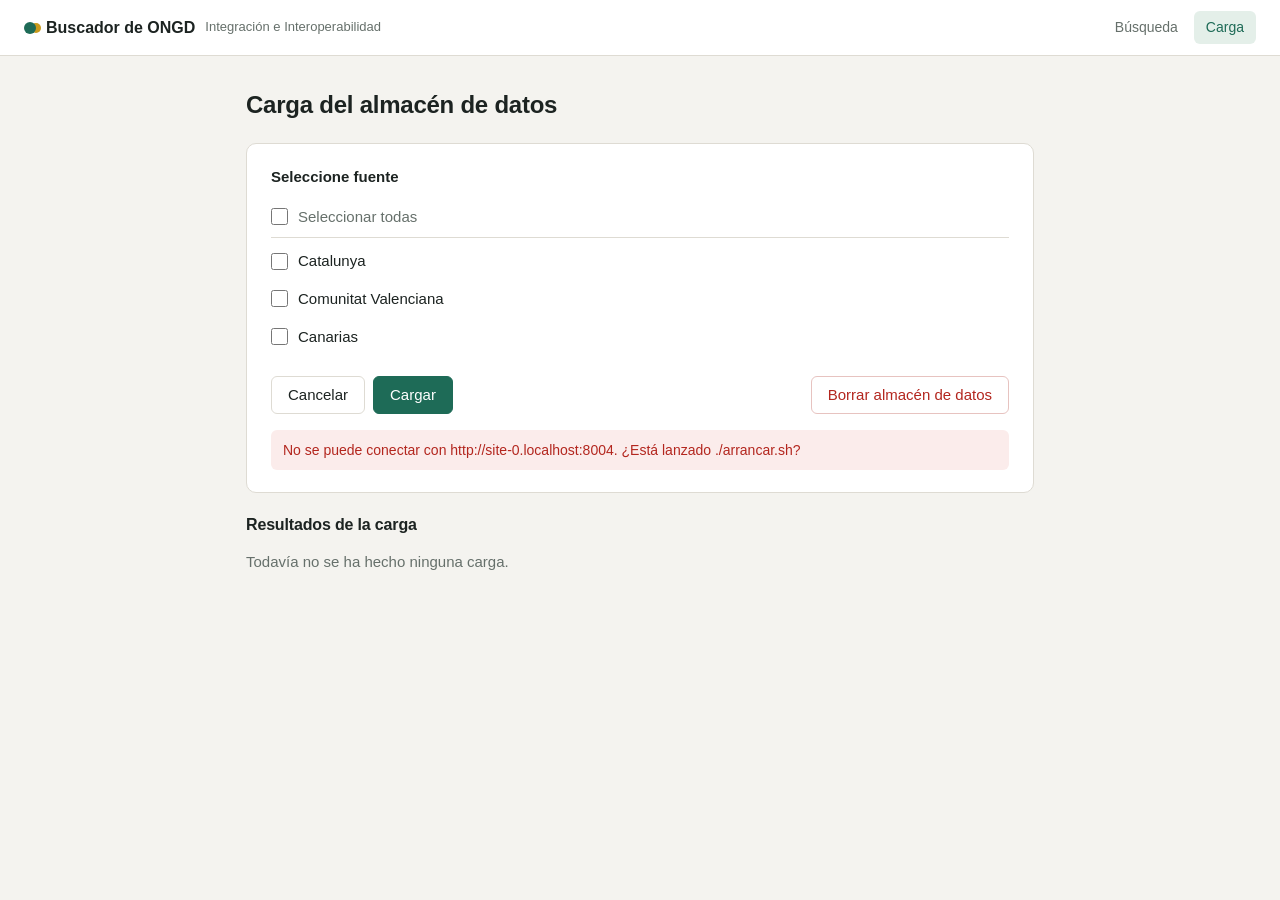
<file: web/carga/index.html>
<!doctype html>
<html lang="es">
<head>
  <meta charset="utf-8">
  <meta name="viewport" content="width=device-width, initial-scale=1">
  <title>Carga del almacén · Buscador de ONGD</title>
  <link rel="stylesheet" href="../estilo.css">
  <link rel="stylesheet" href="carga.css">
</head>
<body>
  <header class="cabecera">
    <a class="marca" href="../busqueda/">Buscador de ONGD <small>Integración e Interoperabilidad</small></a>
    <nav class="navegacion">
      <a href="../busqueda/">Búsqueda</a>
      <a href="../carga/" aria-current="page">Carga</a>
    </nav>
  </header>

  <main class="pagina">
    <h1>Carga del almacén de datos</h1>

    <!-- Formulario de carga: usa la API de carga (POST /carga, DELETE /almacen) -->
    <form id="formulario" class="tarjeta">
      <fieldset>
        <legend>Seleccione fuente</legend>
        <label class="opcion todas"><input type="checkbox" id="todas"> Seleccionar todas</label>
        <label class="opcion"><input type="checkbox" name="fuente" value="cat"> Catalunya</label>
        <label class="opcion"><input type="checkbox" name="fuente" value="cv"> Comunitat Valenciana</label>
        <label class="opcion"><input type="checkbox" name="fuente" value="can"> Canarias</label>
      </fieldset>
      <div class="botones">
        <button type="reset">Cancelar</button>
        <button type="submit" class="primario" id="cargar">Cargar</button>
        <button type="button" class="peligro empuja" id="borrar">Borrar almacén de datos</button>
      </div>
      <p id="mensaje" class="aviso" hidden></p>
    </form>

    <section id="seccion-progreso" class="tarjeta" hidden>
      <h2>Cargando…</h2>
      <div id="progreso" class="progreso"></div>
    </section>

    <section class="resultados">
      <h2>Resultados de la carga <span id="cuando" class="tenue"></span></h2>
      <div id="resultados"><p class="tenue">Todavía no se ha hecho ninguna carga.</p></div>
    </section>
  </main>

  <script src="../comun.js"></script>
  <script src="carga.js"></script>
</body>
</html>
</file>
<file: web/estilo.css>
/* Estilo común de los formularios: sobrio, un solo color de acento. */
:root {
  --fondo: #f4f3ef;
  --superficie: #ffffff;
  --tinta: #1c2321;
  --tenue: #66706b;
  --linea: #dedbd3;
  --acento: #1e6b57;
  --acento-oscuro: #17513f;
  --acento-suave: #e4efe9;
  --peligro: #b3261e;
  --cv: #c2552d;
  --cat: #2f5f98;
  --can: #c99a1c;
  --radio: 6px;
  --cabecera: 56px;
  font-family: -apple-system, BlinkMacSystemFont, "Segoe UI", Roboto, "Helvetica Neue", Arial, sans-serif;
  font-size: 15px;
  color: var(--tinta);
}

* { box-sizing: border-box; }
body { margin: 0; background: var(--fondo); line-height: 1.45; }
a { color: var(--acento); }
h1, h2, h3 { margin: 0; font-weight: 600; letter-spacing: -0.01em; }

/* ---------------------------------------------------------------- cabecera */
.cabecera {
  height: var(--cabecera);
  display: flex; align-items: center; justify-content: space-between;
  padding: 0 24px;
  background: var(--superficie);
  border-bottom: 1px solid var(--linea);
}
.marca { display: flex; align-items: center; gap: 10px; font-weight: 600; font-size: 16px; color: var(--tinta); text-decoration: none; }
.marca::before { content: ""; width: 12px; height: 12px; border-radius: 50%; background: var(--acento); box-shadow: 6px 0 0 -1px var(--can); }
.marca small { font-weight: 400; color: var(--tenue); font-size: 13px; }
.navegacion { display: flex; gap: 4px; }
.navegacion a {
  padding: 6px 12px; border-radius: var(--radio);
  color: var(--tenue); text-decoration: none; font-size: 14px;
}
.navegacion a:hover { color: var(--tinta); background: var(--fondo); }
.navegacion a[aria-current="page"] { color: var(--acento); background: var(--acento-suave); font-weight: 500; }

/* -------------------------------------------------------------- formularios */
label { display: block; font-size: 13px; font-weight: 500; color: var(--tenue); margin-bottom: 4px; }
input[type="text"], select {
  width: 100%; height: 38px; padding: 0 10px;
  font: inherit; color: var(--tinta);
  background: var(--superficie);
  border: 1px solid var(--linea); border-radius: var(--radio);
}
input::placeholder { color: #a9afab; }
input[type="text"]:focus, select:focus { outline: none; border-color: var(--acento); box-shadow: 0 0 0 3px var(--acento-suave); }
.campo { margin-bottom: 14px; }
.fila { display: grid; grid-template-columns: 1fr 1fr; gap: 12px; }

.botones { display: flex; gap: 8px; flex-wrap: wrap; }
button {
  height: 38px; padding: 0 16px;
  font: inherit; font-weight: 500; cursor: pointer;
  border-radius: var(--radio); border: 1px solid var(--linea);
  background: var(--superficie); color: var(--tinta);
}
button:hover { background: var(--fondo); }
button.primario { background: var(--acento); border-color: var(--acento); color: #fff; }
button.primario:hover { background: var(--acento-oscuro); }
button.peligro { color: var(--peligro); border-color: #e7c3c0; }
button.peligro:hover { background: #fbeceb; }
button:disabled { opacity: 0.5; cursor: not-allowed; }
.empuja { margin-left: auto; }

.aviso { padding: 10px 12px; border-radius: var(--radio); font-size: 14px; background: #fbeceb; color: var(--peligro); }
.aviso.ok { background: var(--acento-suave); color: var(--acento-oscuro); }
.tenue { color: var(--tenue); }

/* -------------------------------------------------- etiquetas de tipo/fuente */
.tipo { display: inline-block; padding: 1px 8px; border-radius: 999px; font-size: 12px; background: var(--acento-suave); color: var(--acento-oscuro); }
.punto { display: inline-block; width: 9px; height: 9px; border-radius: 50%; margin-right: 6px; vertical-align: 0; }
.punto.CV { background: var(--cv); } .punto.CAT { background: var(--cat); } .punto.CAN { background: var(--can); }

/* ------------------------------------------------------- barras de progreso */
.progreso { display: grid; gap: 14px; }
.progreso .fuente { display: grid; grid-template-columns: 170px 1fr 110px; align-items: center; gap: 12px; font-size: 14px; }
.progreso .barra { height: 8px; border-radius: 999px; background: var(--fondo); border: 1px solid var(--linea); overflow: hidden; }
.progreso .barra span { display: block; height: 100%; width: 0; background: var(--acento); transition: width .3s ease; }
.progreso .cuenta { text-align: right; font-variant-numeric: tabular-nums; color: var(--tenue); }
.progreso .error .barra span { background: var(--peligro); }
.progreso .mensaje { grid-column: 1 / -1; font-size: 13px; color: var(--tenue); margin-top: -8px; }
.progreso .error .mensaje { color: var(--peligro); }

@media (max-width: 640px) {
  .cabecera { padding: 0 16px; }
  .marca small { display: none; }
  .progreso .fuente { grid-template-columns: 1fr 90px; }
  .progreso .barra { grid-column: 1 / -1; grid-row: 2; }
}
</file>
<file: web/carga/carga.css>
.pagina { max-width: 820px; margin: 0 auto; padding: 32px 16px 64px; }
.pagina > h1 { font-size: 24px; margin-bottom: 20px; }
.tarjeta {
  padding: 22px 24px; margin-bottom: 20px;
  background: var(--superficie);
  border: 1px solid var(--linea); border-radius: 10px;
}
.tarjeta h2 { font-size: 16px; margin-bottom: 16px; }

fieldset { border: 0; padding: 0; margin: 0 0 20px; }
legend { font-weight: 600; margin-bottom: 10px; padding: 0; }
.opcion {
  display: flex; align-items: center; gap: 10px;
  margin: 0; padding: 8px 0;
  font-size: 15px; font-weight: 400; color: var(--tinta);
  cursor: pointer;
}
.opcion.todas { border-bottom: 1px solid var(--linea); padding-bottom: 10px; margin-bottom: 4px; color: var(--tenue); }
.opcion input { width: 17px; height: 17px; margin: 0; accent-color: var(--acento); }
.tarjeta .aviso { margin: 16px 0 0; }

/* ------------------------------------------------------------- resultados */
.resultados h2 { font-size: 16px; margin: 8px 0 12px; }
#cuando { font-weight: 400; font-size: 14px; }

table { width: 100%; border-collapse: collapse; background: var(--superficie); border: 1px solid var(--linea); border-radius: 10px; overflow: hidden; font-size: 14px; }
th, td { padding: 10px 14px; text-align: right; border-bottom: 1px solid var(--linea); font-variant-numeric: tabular-nums; }
th:first-child, td:first-child { text-align: left; }
th { font-weight: 500; color: var(--tenue); background: #faf9f6; }
tr:last-child td { border-bottom: 0; }
td.ok { color: var(--acento); font-weight: 600; }
td.mal { color: var(--peligro); font-weight: 600; }

details { margin-top: 12px; background: var(--superficie); border: 1px solid var(--linea); border-radius: 10px; }
summary { padding: 12px 16px; cursor: pointer; font-weight: 500; }
summary .tenue { font-weight: 400; }
details[open] summary { border-bottom: 1px solid var(--linea); }
.grupo-informe { padding: 4px 16px 12px; }
.grupo-informe h3 { font-size: 13px; text-transform: uppercase; letter-spacing: .04em; color: var(--tenue); margin: 14px 0 6px; }
.grupo-informe ul { list-style: none; margin: 0; padding: 0; }
.grupo-informe li { padding: 7px 0; border-bottom: 1px dashed var(--linea); font-size: 14px; }
.grupo-informe li:last-child { border-bottom: 0; }
.motivo { color: var(--peligro); }
.cambio { display: block; color: var(--tenue); font-size: 13px; padding-left: 12px; }
.cambio s { color: var(--peligro); text-decoration-thickness: 1px; }
.cambio b { color: var(--acento-oscuro); font-weight: 500; }

@media (max-width: 640px) {
  th, td { padding: 8px; }
  .empuja { margin-left: 0; }
}
.tabla { overflow-x: auto; }
tfoot td { background: #faf9f6; }
</file>
